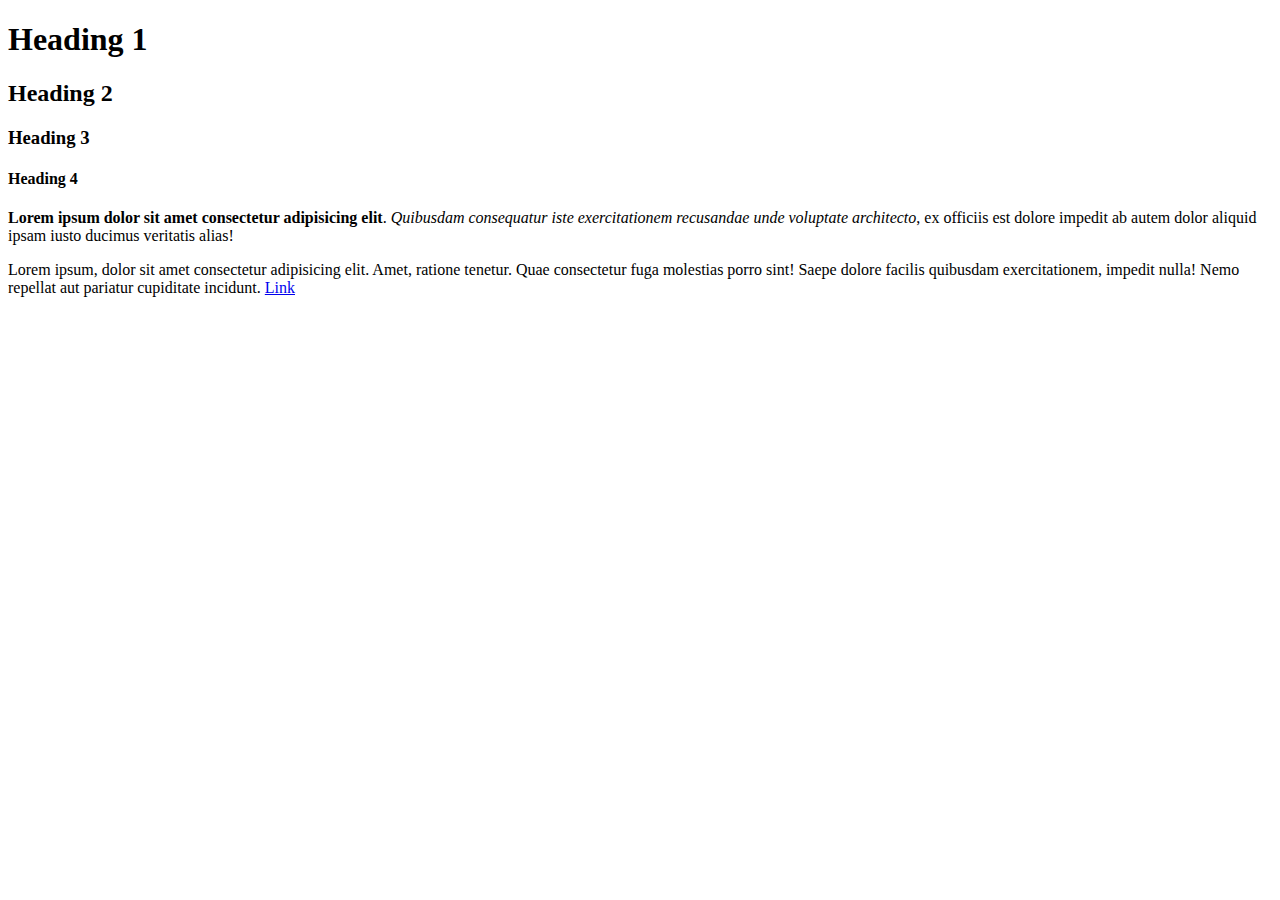
<file: Index.html>
<!DOCTYPE html>
<html>
    <head>
        <title>
           HTML Web Development
        </title>

    </head>
    <body>
        <!-- Comment-->
        <h1> Heading 1</h1>
        <h2> Heading 2</h2>
        <h3> Heading 3</h3>
        <h4> Heading 4</h4>
        <!-- Paragraphs -->
        <P> <strong>Lorem ipsum dolor sit amet consectetur adipisicing elit</strong>. 
            <em>Quibusdam consequatur iste exercitationem recusandae unde voluptate architecto</em>, 
            ex officiis est dolore impedit ab autem dolor aliquid ipsam iusto ducimus veritatis alias!</P>

            <p>
                Lorem ipsum, dolor sit amet consectetur adipisicing elit. 
                Amet, ratione tenetur. Quae consectetur fuga molestias porro sint! Saepe dolore facilis quibusdam exercitationem, 
                impedit nulla! Nemo repellat aut pariatur cupiditate incidunt.
                <a href="https://www.w3schools.com/cs/cs_method_overloading.php" target="_blank">Link</a>
            </p>
        


    </body>
</html>
</file>
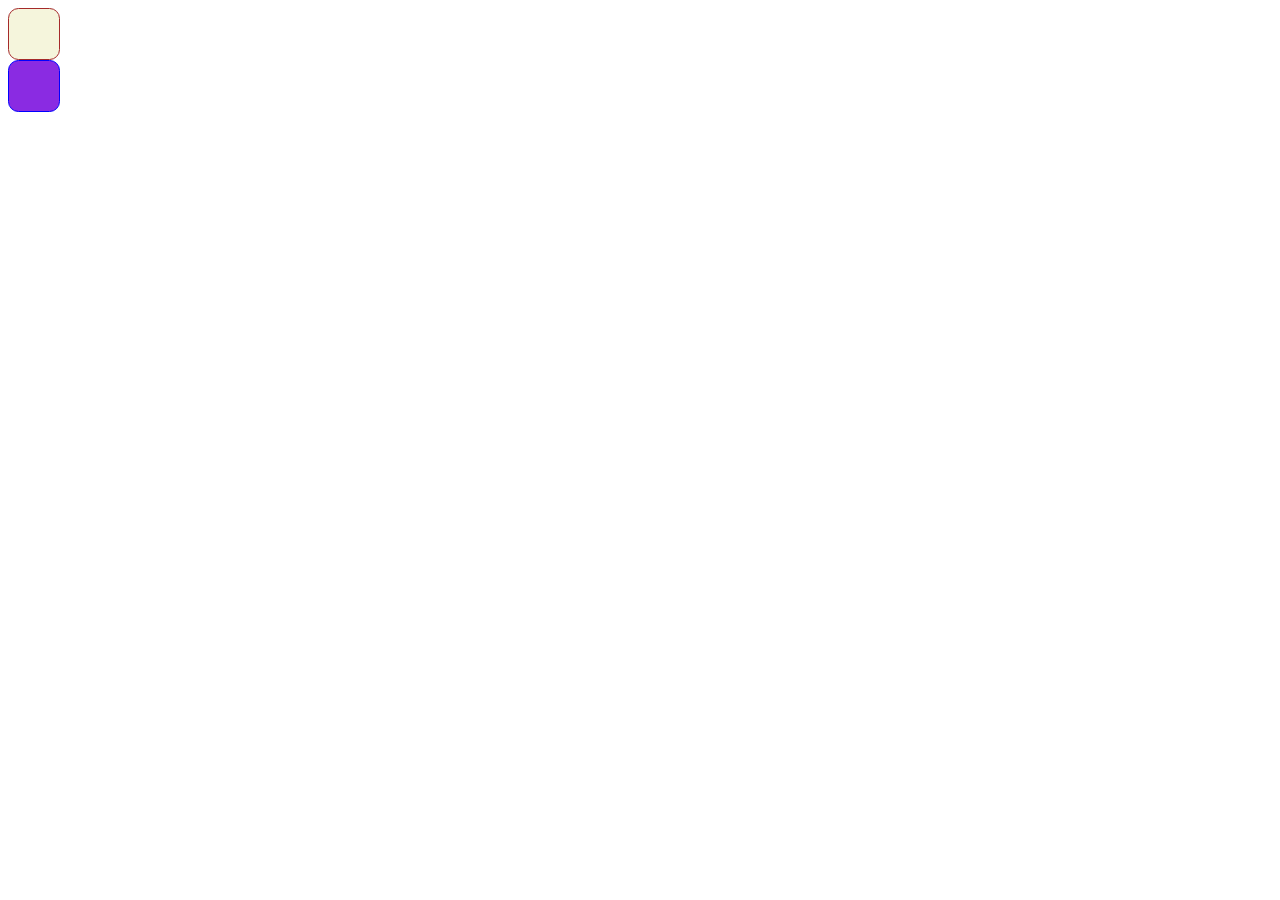
<file: Example.html>
<!DOCTYPE html>
<html lang="en">
<head>
    <meta charset="UTF-8">
    <meta http-equiv="X-UA-Compatible" content="IE=edge">
    <meta name="viewport" content="width=device-width, initial-scale=1.0">
    <title>Document</title>
    <link rel="stylesheet" href="Example.css">
</head>
<body class="flex-container">
    <div>
    <div class="left"></div>
    <div class="right">
    </div>

    </div>
</body>
</html>
</file>
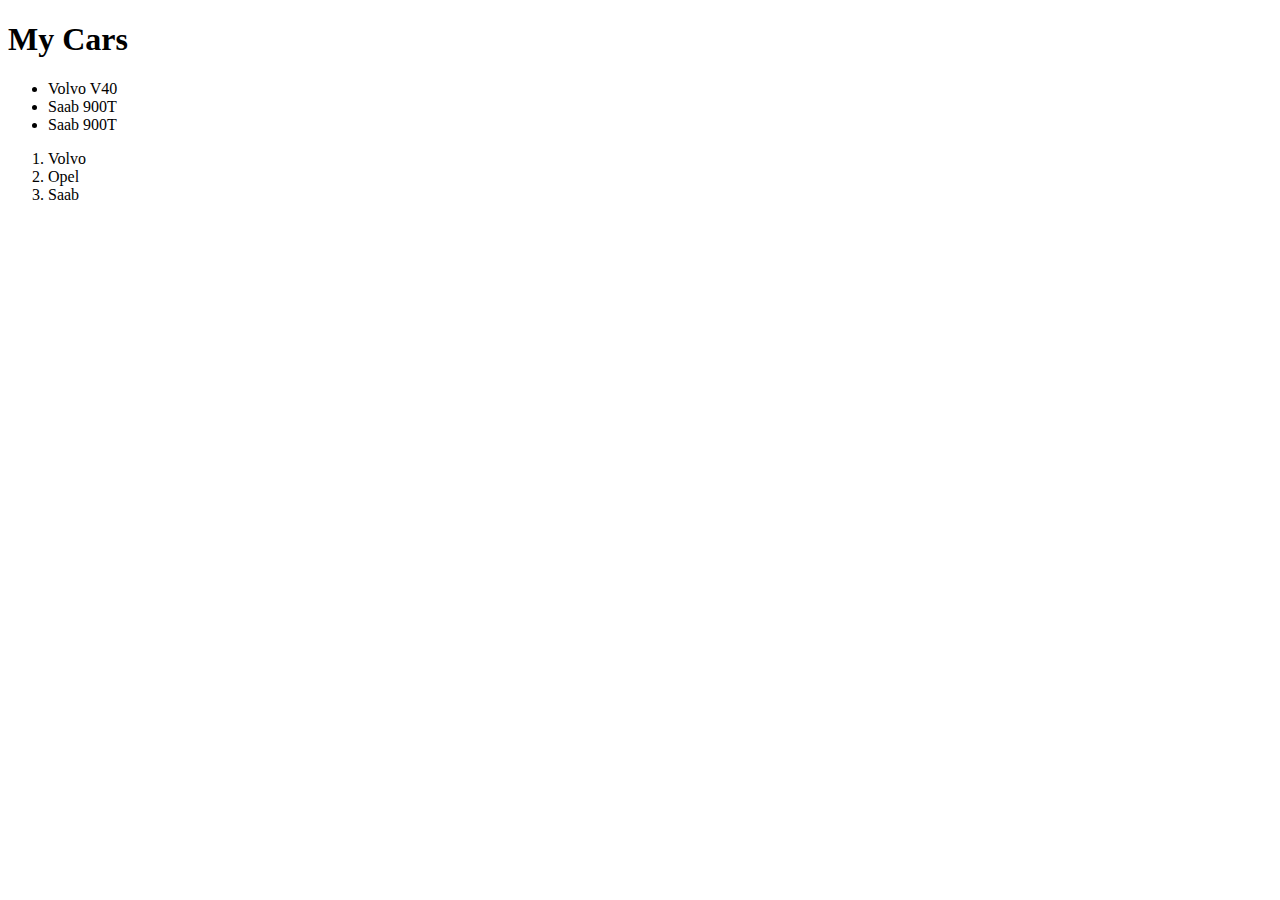
<file: test.html>
<!DOCTYPE html>
<html lang="en">
<head>
    
    <title>My Cars</title>
    <!-- <style>
        h1{
            color:red;
            font-family: 'Franklin Gothic Medium', 'Arial Narrow', Arial, sans-serif;

        }
    </style> -->
    <link rel="stylesheet" href="test.css">
</head>
<body>
    <!-- <h1 style="color:blue; font-style:italic">My Cars</h1> -->
    <h1>My Cars</h1>
    <ul>
        <li>Volvo V40</li>
        <li>Saab 900T</li>
        <li>Saab 900T</li>
    </ul>
    <ol>
        <li>Volvo</li>
        <li>Opel</li>
        <li>Saab</li>
    </ol>
    
</body>
</html>
</file>
<file: Example.css>
/* comment */

@import url('https://fonts.googleapis.com/css2?family=Secular+One&display=swap');

.flex-container{
    display:flex;
}
.left{
    border: 1px;
    border-style: solid;
    border-color: brown;
    height: 50px;
    width: 50px;
    background-color: beige;
    border-radius: 20%;
    margin-right: 10px;
}

.right{
    border: 1px;
    border-style: solid;
    border-color: blue;
    height: 50px;
    width: 50px;
    background-color: blueviolet;
    border-radius: 20%;
}
p{
    font-family: 'Secular One', sans-serif;
}
</file>
<file: test.css>
<style>
        h1{
            color:blue;
            font-size: 50px;
            font-family: 'Franklin Gothic Medium', 'Arial Narrow', Arial, sans-serif;

        }
    </style>
</file>
